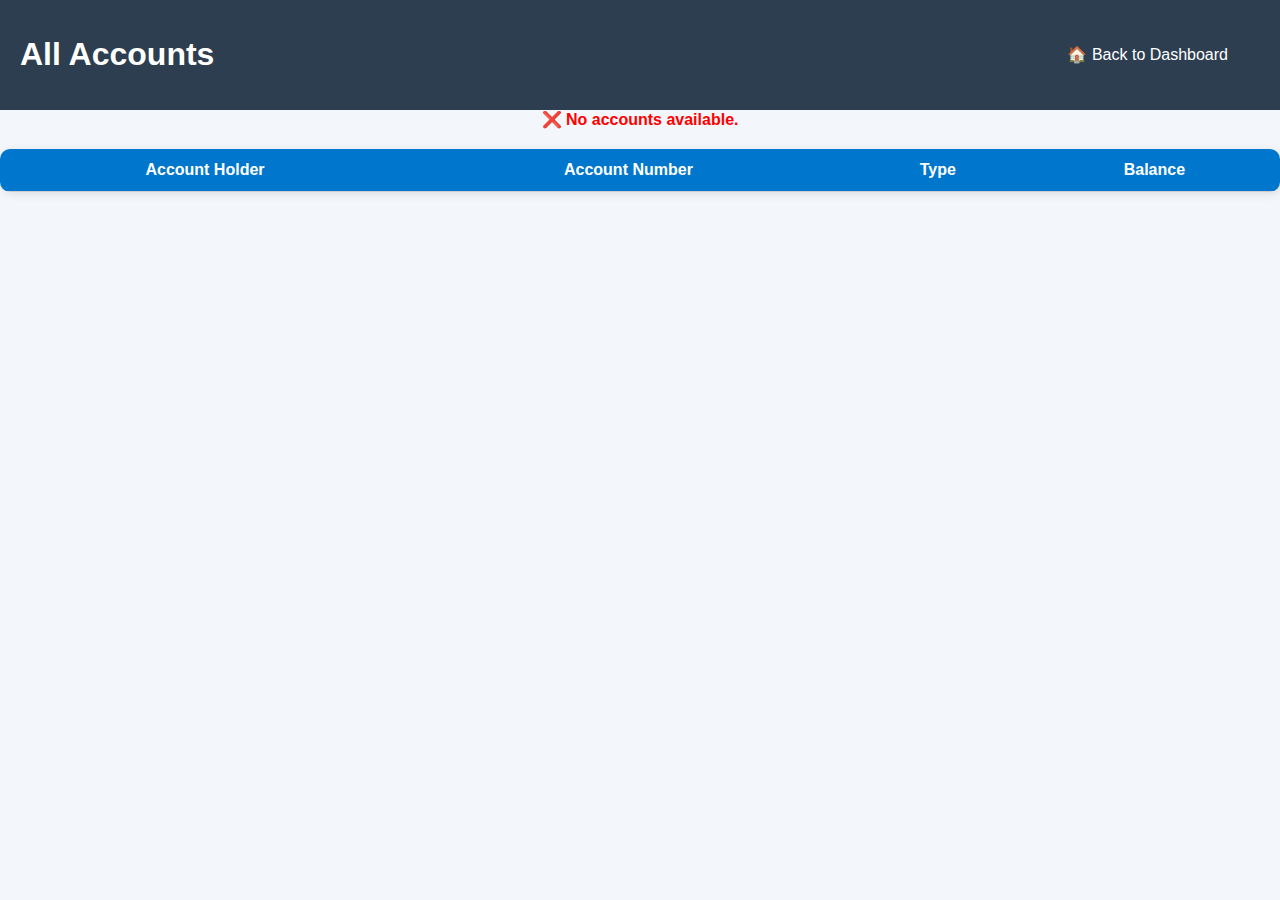
<file: accounts.html>
<!DOCTYPE html>
<html lang="en">
<head>
    <meta charset="UTF-8">
    <title>All Accounts</title>
    <link rel="stylesheet" href="styles.css">
</head>
<body>
    <header>
        <h1>All Accounts</h1>
        <a href="index.html" class="back-btn">🏠 Back to Dashboard</a>
    </header>

    <div class="list-container">
        <div id="message"></div>
        <table id="accountTable">
            <thead>
                <tr>
                    <th>Account Holder</th>
                    <th>Account Number</th>
                    <th>Type</th>
                    <th>Balance</th>
                </tr>
            </thead>
            <tbody id="accountList">
                <!-- Populated by JS -->
            </tbody>
        </table>
    </div>

    <script src="account-list.js"></script>
</body>
</html>
</file>
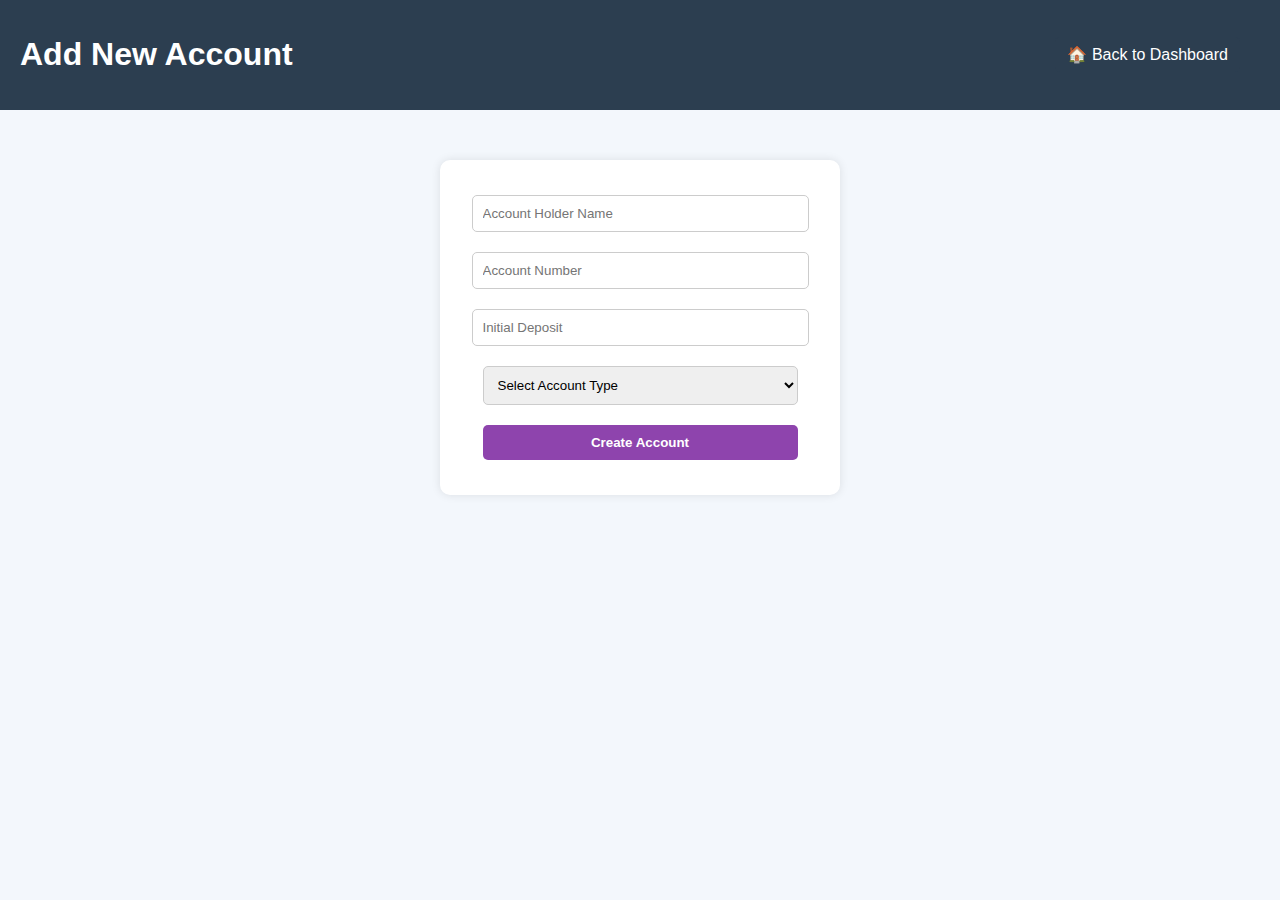
<file: add-account.html>
<!DOCTYPE html>
<html lang="en">
<head>
    <meta charset="UTF-8">
    <title>Add Account</title>
    <link rel="stylesheet" href="styles.css">
</head>
<body>
    <header>
        <h1>Add New Account</h1>
        <a href="index.html" class="back-btn">🏠 Back to Dashboard</a>
    </header>

    <div class="form-container">
        <input type="text" id="holderName" placeholder="Account Holder Name" required>
        <input type="text" id="accountNumber" placeholder="Account Number" required>
        <input type="number" id="initialDeposit" placeholder="Initial Deposit" required>
        <select id="accountType" required>
            <option value="">Select Account Type</option>
            <option value="Savings">Savings</option>
            <option value="Current">Current</option>
        </select>
        <button onclick="createAccount()">Create Account</button>

        <div id="message"></div>
    </div>

    <script src="add-account.js"></script>
</body>
</html>
</file>
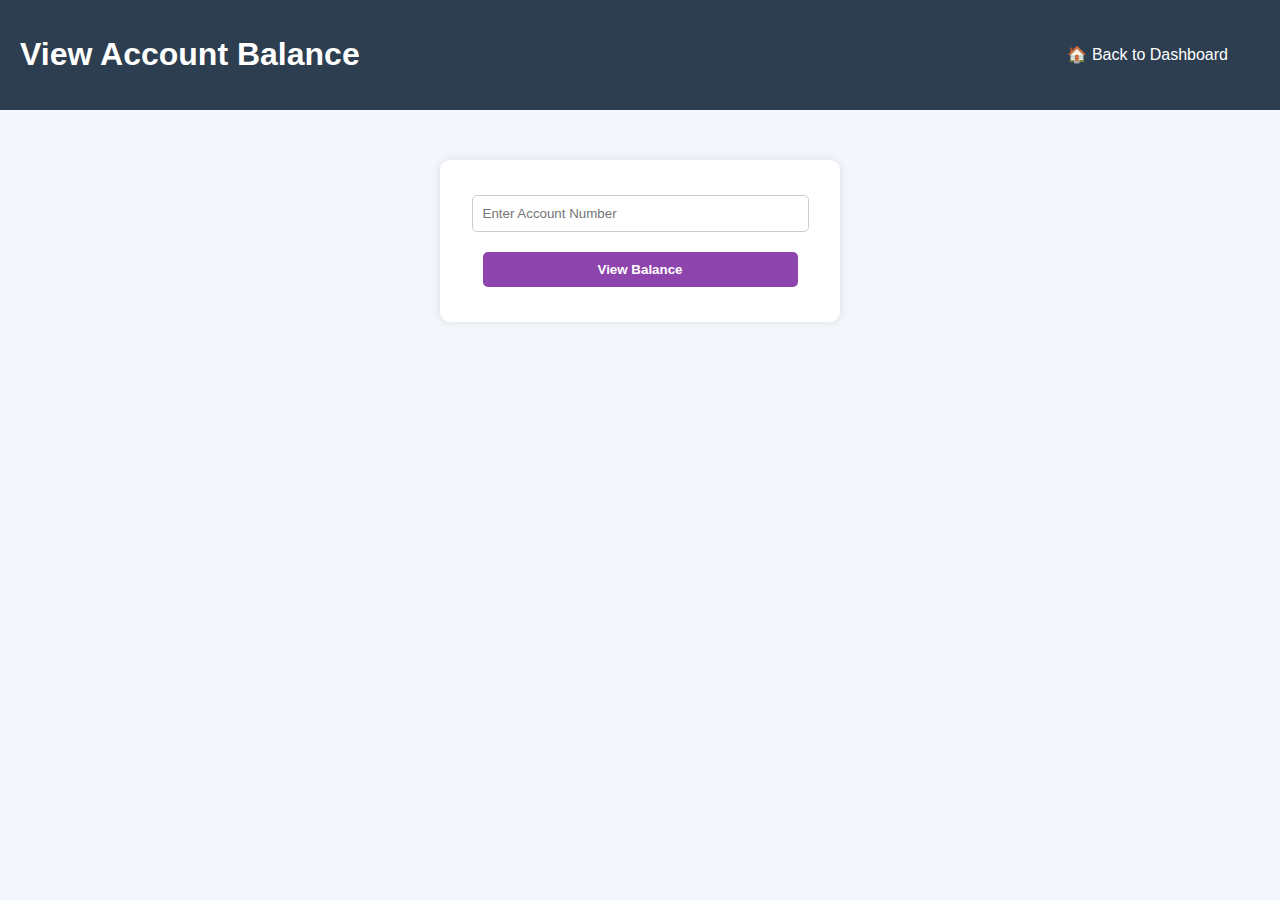
<file: balance.html>
<!DOCTYPE html>
<html lang="en">
<head>
    <meta charset="UTF-8">
    <title>View Balance</title>
    <link rel="stylesheet" href="styles.css">
</head>
<body>
    <header>
        <h1>View Account Balance</h1>
        <a href="index.html" class="back-btn">🏠 Back to Dashboard</a>
    </header>

    <div class="form-container">
        <input type="text" id="accountNumber" placeholder="Enter Account Number" required>
        <button onclick="viewBalance()">View Balance</button>

        <div id="message"></div>
    </div>

    <script src="view-balance.js"></script>
</body>
</html>
</file>
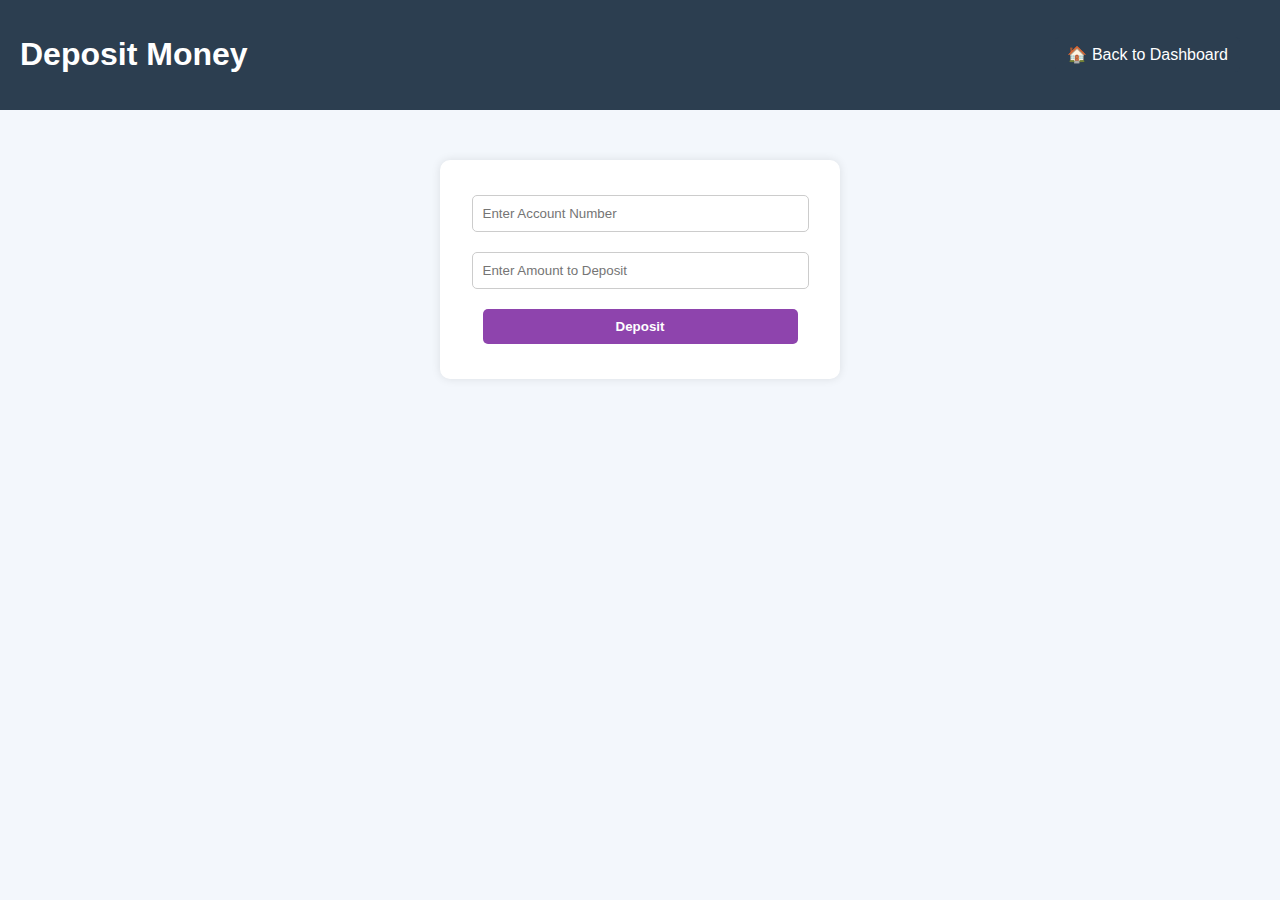
<file: deposit.html>
<!DOCTYPE html>
<html lang="en">
<head>
    <meta charset="UTF-8">
    <title>Deposit Money</title>
    <link rel="stylesheet" href="styles.css">
</head>
<body>
    <header>
        <h1>Deposit Money</h1>
        <a href="index.html" class="back-btn">🏠 Back to Dashboard</a>
    </header>

    <div class="form-container">
        <input type="text" id="accountNumber" placeholder="Enter Account Number" required>
        <input type="number" id="depositAmount" placeholder="Enter Amount to Deposit" required>
        <button onclick="depositMoney()">Deposit</button>

        <div id="message"></div>
    </div>

    <script src="deposit.js"></script>
</body>
</html>
</file>
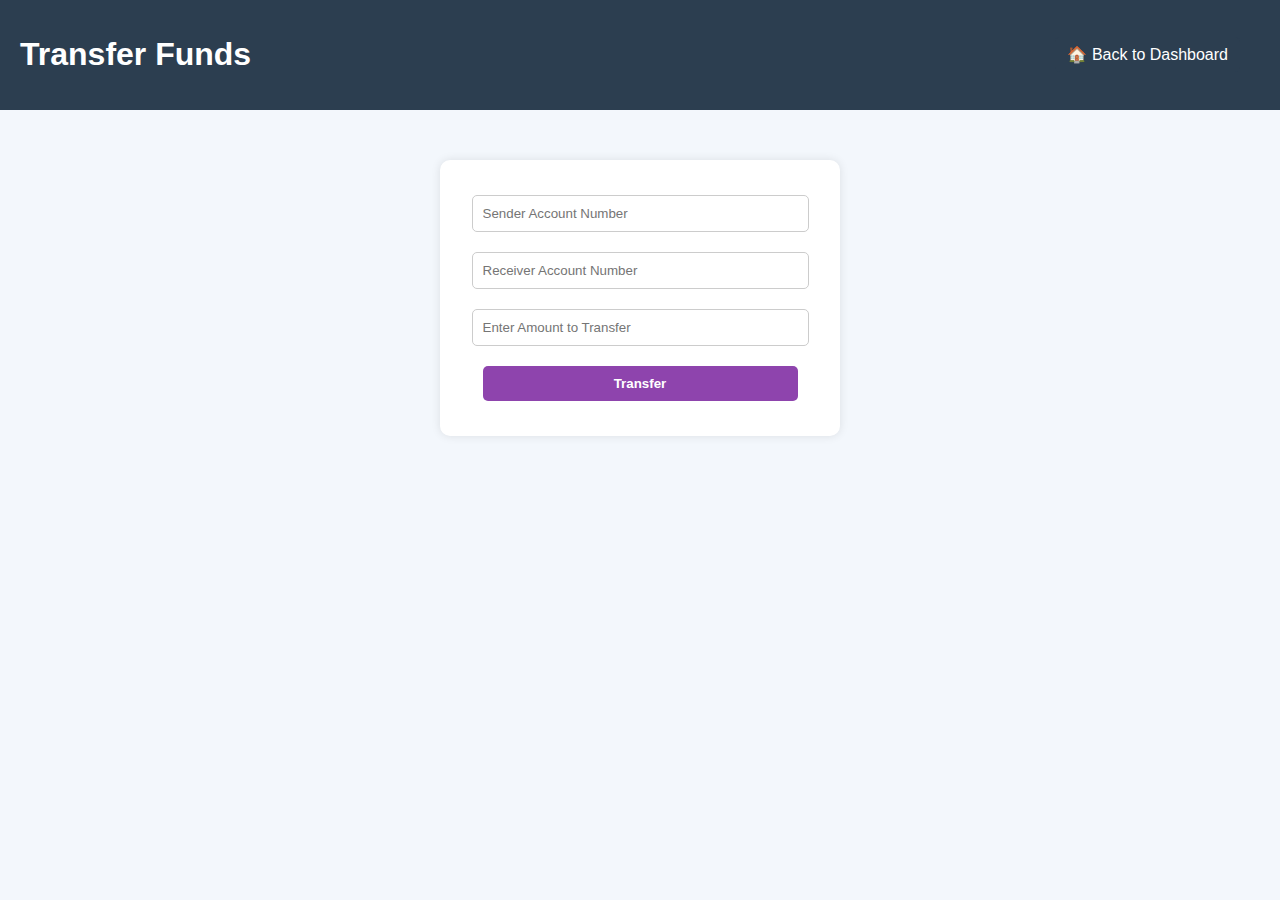
<file: transfer.html>
<!DOCTYPE html>
<html lang="en">
<head>
    <meta charset="UTF-8">
    <title>Transfer Funds</title>
    <link rel="stylesheet" href="styles.css">
</head>
<body>
    <header>
        <h1>Transfer Funds</h1>
        <a href="index.html" class="back-btn">🏠 Back to Dashboard</a>
    </header>

    <div class="form-container">
        <input type="text" id="fromAccount" placeholder="Sender Account Number" required>
        <input type="text" id="toAccount" placeholder="Receiver Account Number" required>
        <input type="number" id="transferAmount" placeholder="Enter Amount to Transfer" required>
        <button onclick="transferFunds()">Transfer</button>

        <div id="message"></div>
    </div>

    <script src="transfer.js"></script>
</body>
</html>
</file>
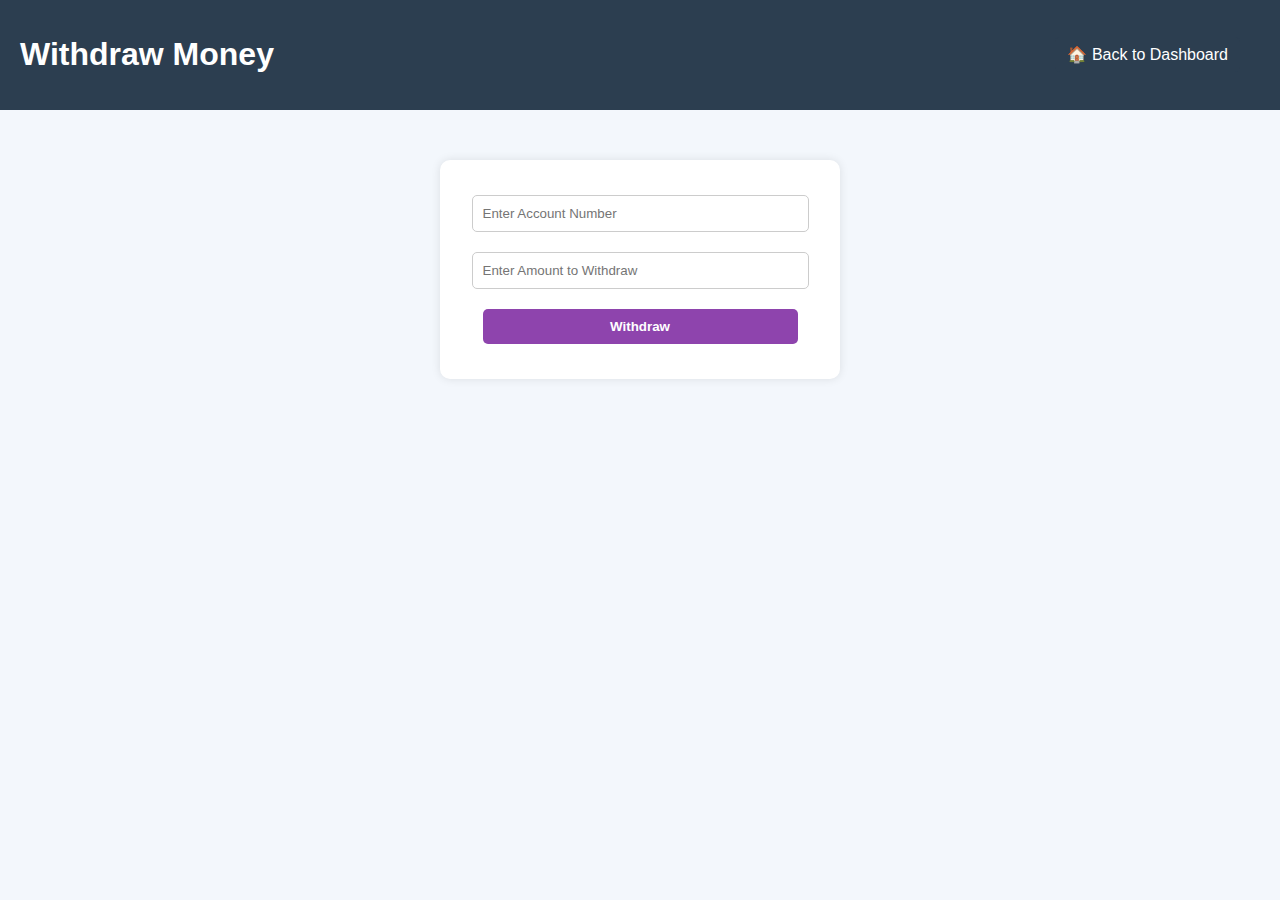
<file: withdraw.html>
<!DOCTYPE html>
<html lang="en">
<head>
    <meta charset="UTF-8">
    <title>Withdraw Money</title>
    <link rel="stylesheet" href="styles.css">
</head>
<body>
    <header>
        <h1>Withdraw Money</h1>
        <a href="index.html" class="back-btn">🏠 Back to Dashboard</a>
    </header>

    <div class="form-container">
        <input type="text" id="accountNumber" placeholder="Enter Account Number" required>
        <input type="number" id="withdrawAmount" placeholder="Enter Amount to Withdraw" required>
        <button onclick="withdrawMoney()">Withdraw</button>

        <div id="message"></div>
    </div>

    <script src="withdraw.js"></script>
</body>
</html>
</file>
<file: styles.css>
body {
    font-family: Arial, sans-serif;
    background: #f0f4f8;
    text-align: center;
}

.container {
    width: 100%;
    margin: auto;
    padding: 20px;
}

.grid {
    display: grid;
    grid-template-columns: repeat(3, 1fr);
    gap: 20px;
    margin-top: 30px;
}

.card {
    background: white;
    padding: 20px;
    border-radius: 10px;
    box-shadow: 2px 2px 10px rgba(0,0,0,0.1);
    text-decoration: none;
    font-weight: bold;
    color: #333;
}

.card img {
    width: 50px;
    height: 50px;
    display: block;
    margin: auto;
}

.logout {
    margin-top: 20px;
    width:200px;
    padding: 10px 20px;
    background: red;
    color: white;
    border: none;
    cursor: pointer;
}
form {
    background: white;
    padding: 20px;
    border-radius: 10px;
    box-shadow: 2px 2px 10px rgba(0,0,0,0.1);
    width: 50%;
    margin: auto;
}

form label {
    display: block;
    text-align: left;
    margin-top: 10px;
}

form input, select {
    width: 100%;
    padding: 10px;
    margin-top: 5px;
    border: 1px solid #ccc;
    border-radius: 5px;
}

button {
    width: 100%;
    padding: 10px;
    margin-top: 20px;
    background: blue;
    color: white;
    border: none;
    cursor: pointer;
}

.back {
    display: block;
    margin-top: 10px;
    color: blue;
    text-decoration: none;
}
table {
    width: 100%;
    border-collapse: collapse;
    margin-top: 20px;
    background: white;
    box-shadow: 2px 2px 10px rgba(0,0,0,0.1);
    border-radius: 10px;
    overflow: hidden;
}

th, td {
    padding: 12px 15px;
    text-align: center;
    border-bottom: 1px solid #ccc;
}

thead {
    background: #0077cc;
    color: white;
}

tr:nth-child(even) {
    background: #f2f2f2;
}
.message-box {
    font-weight: bold;
    margin-top: 10px;
    padding: 10px;
    border-radius: 5px;
    display: none;
}

.message-success {
    color: green;
    background: #e0ffe0;
    border: 1px solid green;
}

.message-error {
    color: red;
    background: #ffe0e0;
    border: 1px solid red;
}
/* General Page Styling */
body {
    font-family: Arial, sans-serif;
    background: #f3f7fc;
    margin: 0;
    padding: 0;
}

/* Header */
header {
    background: #2c3e50;
    color: white;
    padding: 15px 20px;
    display: flex;
    justify-content: space-between;
    align-items: center;
}

.logout {
    background: red;
    color: white;
    border: none;
    padding: 15px;
    cursor: pointer;
    border-radius: 5px;
}

/* Dashboard Grid */
.dashboard-container {
    display: grid;
    grid-template-columns: repeat(2, 1fr);
    gap: 20px;
    width: 60%;
    margin: 30px auto;
}

/* Cards */
.dashboard-card {
    background: white;
    padding: 20px;
    text-align: center;
    border-radius: 10px;
    box-shadow: 2px 2px 10px rgba(0,0,0,0.1);
    transition: 0.3s;
    text-decoration: none;
    color: black;
}

.dashboard-card:hover {
    transform: scale(1.05);
}

.dashboard-card img {
    width: 80px;
    height: auto;
}

.dashboard-card p {
    font-weight: bold;
    margin-top: 10px;
}
.form-container {
    width: 350px;
    margin: 50px auto;
    background: #fff;
    padding: 25px;
    border-radius: 10px;
    box-shadow: 0 0 10px rgba(0,0,0,0.1);
    text-align: center;
}

.form-container input,
.form-container select,
.form-container button {
    width: 90%;
    padding: 10px;
    margin: 10px 0;
    border-radius: 5px;
    border: 1px solid #ccc;
}

.form-container button {
    background: #3498db;
    color: white;
    font-weight: bold;
    border: none;
    cursor: pointer;
}

.back-btn {
    color: white;
    text-decoration: none;
    background: #2c3e50;
    padding: 8px 12px;
    border-radius: 5px;
    float: right;
    margin: 10px 20px;
}
.form-container {
    width: 350px;
    margin: 50px auto;
    background: #fff;
    padding: 25px;
    border-radius: 10px;
    box-shadow: 0 0 10px rgba(0,0,0,0.1);
    text-align: center;
}

.form-container input,
.form-container button {
    width: 90%;
    padding: 10px;
    margin: 10px 0;
    border-radius: 5px;
    border: 1px solid #ccc;
}

.form-container button {
    background: #2ecc71;
    color: white;
    font-weight: bold;
    border: none;
    cursor: pointer;
}

.back-btn {
    color: white;
    text-decoration: none;
    background: #2c3e50;
    padding: 8px 12px;
    border-radius: 5px;
    float: right;
    margin: 10px 20px;
}
.form-container {
    width: 350px;
    margin: 50px auto;
    background: #fff;
    padding: 25px;
    border-radius: 10px;
    box-shadow: 0 0 10px rgba(0,0,0,0.1);
    text-align: center;
}

.form-container input,
.form-container button {
    width: 90%;
    padding: 10px;
    margin: 10px 0;
    border-radius: 5px;
    border: 1px solid #ccc;
}

.form-container button {
    background: #e74c3c;
    color: white;
    font-weight: bold;
    border: none;
    cursor: pointer;
}

.back-btn {
    color: white;
    text-decoration: none;
    background: #2c3e50;
    padding: 8px 12px;
    border-radius: 5px;
    float: right;
    margin: 10px 20px;
}
.form-container {
    width: 350px;
    margin: 50px auto;
    background: #fff;
    padding: 25px;
    border-radius: 10px;
    box-shadow: 0 0 10px rgba(0,0,0,0.1);
    text-align: center;
}

.form-container input,
.form-container button {
    width: 90%;
    padding: 10px;
    margin: 10px 0;
    border-radius: 5px;
    border: 1px solid #ccc;
}

.form-container button {
    background: #3498db;
    color: white;
    font-weight: bold;
    border: none;
    cursor: pointer;
}

.back-btn {
    color: white;
    text-decoration: none;
    background: #2c3e50;
    padding: 8px 12px;
    border-radius: 5px;
    float: right;
    margin: 10px 20px;
}
.form-container {
    width: 350px;
    margin: 50px auto;
    background: #fff;
    padding: 25px;
    border-radius: 10px;
    box-shadow: 0 0 10px rgba(0,0,0,0.1);
    text-align: center;
}

.form-container input,
.form-container button {
    width: 90%;
    padding: 10px;
    margin: 10px 0;
    border-radius: 5px;
    border: 1px solid #ccc;
}

.form-container button {
    background: #8e44ad;
    color: white;
    font-weight: bold;
    border: none;
    cursor: pointer;
}

.back-btn {
    color: white;
    text-decoration: none;
    background: #2c3e50;
    padding: 8px 12px;
    border-radius: 5px;
    float: right;
    margin: 10px 20px;
}
</file>
